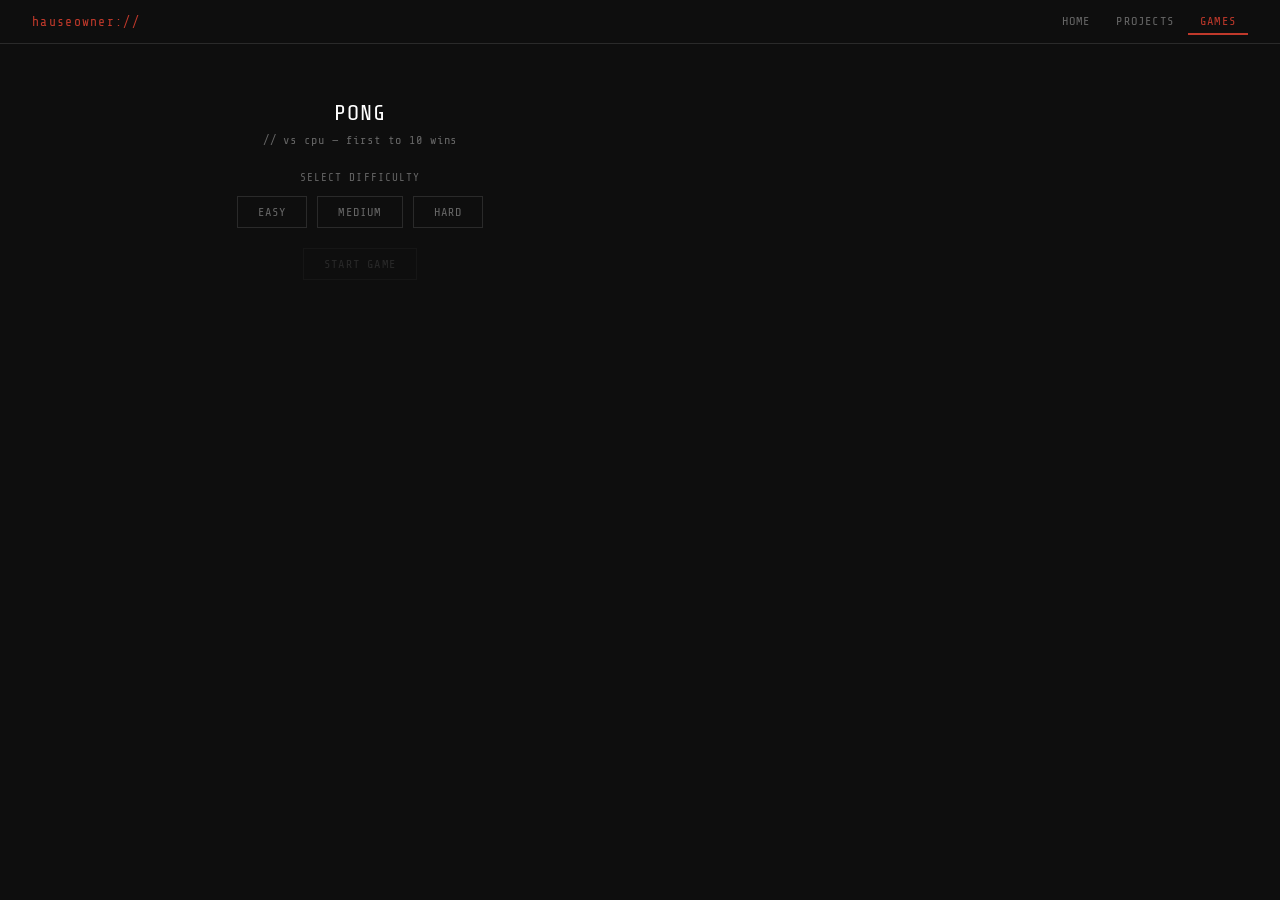
<file: games/pong.html>
<!DOCTYPE html>
<html lang="en">
  <head>
    <meta charset="UTF-8" />
    <meta name="viewport" content="width=device-width, initial-scale=1.0" />
    <title>Pong -- HauseOwner</title>
    <link rel="preconnect" href="https://fonts.googleapis.com" />
    <link rel="preconnect" href="https://fonts.gstatic.com" crossorigin />
    <link href="https://fonts.googleapis.com/css2?family=Share+Tech+Mono&display=swap" rel="stylesheet" />
    <link rel="stylesheet" href="../css/style.css" />
    <style>
      .game-wrap { display: flex; flex-direction: column; align-items: center; padding: 2rem 1rem; }
      canvas { border: 1px solid var(--border); display: block; }
      .scores { display: flex; justify-content: space-between; width: 600px; max-width: 100%; padding: 0.5rem 0; }
      .score-block { text-align: center; }
      .score-block .label { font-size: 11px; color: var(--fg-dim); display: block; letter-spacing: 0.1em; }
      .score-block span:not(.label) { font-size: 1.4rem; color: #ffffff; }
      .overlay { width: 600px; max-width: 100%; text-align: center; padding: 1.5rem 0; }
      .overlay-title { font-size: 1.4rem; color: #ffffff; margin-bottom: 0.5rem; letter-spacing: 0.04em; }
      .overlay-sub { font-size: 12px; color: var(--fg-dim); letter-spacing: 0.08em; margin-bottom: 1.5rem; }
      .btn-row { display: flex; gap: 10px; justify-content: center; flex-wrap: wrap; }
      .game-btn { background: transparent; border: 1px solid var(--border); color: var(--fg-dim); font-family: var(--font); font-size: 12px; letter-spacing: 0.1em; text-transform: uppercase; padding: 8px 20px; cursor: pointer; transition: color 0.1s, border-color 0.1s; }
      .game-btn:hover { color: var(--red); border-color: var(--red-dim); }
      .game-btn.selected { color: var(--red); border-color: var(--red); }
      .hint { font-size: 11px; color: var(--fg-dim); margin-top: 1rem; letter-spacing: 0.06em; }
      .diff-label-mid { font-size: 11px; color: var(--fg-dim); align-self: center; letter-spacing: 0.1em; }
      .hidden { display: none !important; }
    </style>
  </head>
  <body>
    <nav>
      <span class="nav-brand">hauseowner://</span>
      <button class="nav-btn" onclick="location.href='../index.html'">HOME</button>
      <button class="nav-btn" onclick="location.href='../index.html#projects'">PROJECTS</button>
      <button class="nav-btn active" onclick="location.href='../index.html#games'">GAMES</button>
    </nav>

    <main class="game-wrap">

      <div id="overlay" class="overlay">
        <p class="overlay-title">PONG</p>
        <p class="overlay-sub">// vs cpu &mdash; first to 10 wins</p>
        <p style="font-size:11px;color:var(--fg-dim);letter-spacing:0.1em;margin-bottom:0.75rem;">SELECT DIFFICULTY</p>
        <div class="btn-row" id="diff-row">
          <button class="game-btn" onclick="selectDiff('easy',this)">EASY</button>
          <button class="game-btn" onclick="selectDiff('medium',this)">MEDIUM</button>
          <button class="game-btn" onclick="selectDiff('hard',this)">HARD</button>
        </div>
        <div class="btn-row" style="margin-top:1.25rem;">
          <button class="game-btn" id="start-btn" onclick="startGame()" style="opacity:0.3;pointer-events:none;">START GAME</button>
        </div>
      </div>

      <div id="game-area" class="hidden" style="display:flex;flex-direction:column;align-items:center;">
        <div class="scores">
          <div class="score-block"><span class="label">YOU</span><span id="s-player">0</span></div>
          <div class="diff-label-mid" id="diff-label"></div>
          <div class="score-block"><span class="label">CPU</span><span id="s-cpu">0</span></div>
        </div>
        <canvas id="c" width="600" height="400"></canvas>
        <p class="hint">W / S or mouse to move &nbsp;&bull;&nbsp; ESC to quit</p>
      </div>

      <div id="result-wrap" class="overlay hidden">
        <p class="overlay-title" id="result-title"></p>
        <p class="overlay-sub" id="result-sub"></p>
        <div class="btn-row">
          <button class="game-btn" onclick="rematch()">REMATCH</button>
          <button class="game-btn" onclick="backToMenu()">MENU</button>
        </div>
      </div>

    </main>

    <script>
      const W=600,H=400,PW=12,PH=80,BALL=8,WIN=10;
      let diff=null,raf=null,state={};
      const diffSettings = {
        easy:   { speed: 3.5, ai: 0.04 },
        medium: { speed: 5,   ai: 0.08 },
        hard:   { speed: 7,   ai: 0.18 }
      };
      
      function selectDiff(d, btn) {
        diff = d;
        document.querySelectorAll('#diff-row .game-btn').forEach(b => b.classList.remove('selected'));
        btn.classList.add('selected');
        const sb = document.getElementById('start-btn');
        sb.style.opacity = '1';
        sb.style.pointerEvents = 'auto';
      }

      function startGame() {
        document.getElementById('overlay').classList.add('hidden');
        document.getElementById('result-wrap').classList.add('hidden');
        const ga = document.getElementById('game-area');
        ga.classList.remove('hidden');
        ga.style.display = 'flex';
        document.getElementById('diff-label').textContent = diff.toUpperCase();
        resetState();
        bindInput();
        loop();
      }

      function resetState() {
        const s = diffSettings[diff];
        const ang = (Math.random() * Math.PI / 3) - (Math.PI / 6);
        const dir = Math.random() < 0.5 ? 1 : -1;
        state = {
          px:16, py:H/2-PH/2,
          cx:W-16-PW, cy:H/2-PH/2,
          bx:W/2, by:H/2,
          bvx: s.speed * dir * Math.cos(ang),
          bvy: s.speed * Math.sin(ang),
          ps:0, cs:0,
          up:false, dn:false,
          mouse:null,
          speed: s.speed,
          ai: s.ai,
          running:true
        };
        document.getElementById('s-player').textContent = '0';
        document.getElementById('s-cpu').textContent = '0';
      }

      function bindInput() {
        document.onkeydown = e => {
          if (e.key==='w'||e.key==='W') state.up = true;
          if (e.key==='s'||e.key==='S') state.dn = true;
          if (e.key==='Escape') backToMenu();
        };
        document.onkeyup = e => {
          if (e.key==='w'||e.key==='W') state.up = false;
          if (e.key==='s'||e.key==='S') state.dn = false;
        };
        const canvas = document.getElementById('c');
        canvas.onmousemove = e => {
          const r = canvas.getBoundingClientRect();
          state.mouse = e.clientY - r.top;
        };
        canvas.onmouseleave = () => { state.mouse = null; };
      }

      function unbindInput() {
        document.onkeydown = null;
        document.onkeyup = null;
      }

      function loop() {
        if (!state.running) { cancelAnimationFrame(raf); return; }
        update();
        draw();
        raf = requestAnimationFrame(loop);
      }

      function update() {
        const s = state;
        if (s.mouse !== null) { s.py = s.mouse - PH / 2; }
        else { if (s.up) s.py -= 5; if (s.dn) s.py += 5; }
        s.py = Math.max(0, Math.min(H - PH, s.py));

        const targetY = s.by - PH / 2;
        s.cy += (targetY - s.cy) * s.ai;
        s.cy = Math.max(0, Math.min(H - PH, s.cy));

        s.bx += s.bvx;
        s.by += s.bvy;

        if (s.by <= 0) { s.by = 0; s.bvy *= -1; }
        if (s.by >= H - BALL) { s.by = H - BALL; s.bvy *= -1; }

        if (s.bvx < 0 && s.bx <= s.px + PW && s.bx >= s.px && s.by + BALL >= s.py && s.by <= s.py + PH) {
          s.bx = s.px + PW;
          const rel = (s.by + BALL/2 - (s.py + PH/2)) / (PH/2);
          const ang = rel * Math.PI / 3;
          const spd = Math.min(s.speed * 1.05, 14);
          s.bvx = spd * Math.cos(ang);
          s.bvy = spd * Math.sin(ang);
          s.speed = spd;
        }
        if (s.bvx > 0 && s.bx + BALL >= s.cx && s.bx + BALL <= s.cx + PW && s.by + BALL >= s.cy && s.by <= s.cy + PH) {
          s.bx = s.cx - BALL;
          const rel = (s.by + BALL/2 - (s.cy + PH/2)) / (PH/2);
          const ang = rel * Math.PI / 3;
          const spd = Math.min(s.speed * 1.05, 14);
          s.bvx = -spd * Math.cos(ang);
          s.bvy = spd * Math.sin(ang);
          s.speed = spd;
        }

        if (s.bx < 0) { s.cs++; document.getElementById('s-cpu').textContent = s.cs; checkWin(); serve(1); }
        if (s.bx > W) { s.ps++; document.getElementById('s-player').textContent = s.ps; checkWin(); serve(-1); }
      }

      function serve(dir) {
        const ds = diffSettings[diff];
        state.speed = ds.speed;
        const ang = (Math.random() * Math.PI / 4) - (Math.PI / 8);
        state.bx = W / 2; state.by = H / 2;
        state.bvx = ds.speed * dir * Math.cos(ang);
        state.bvy = ds.speed * Math.sin(ang);
      }

      function checkWin() {
        if (state.ps >= WIN) endGame(true);
        else if (state.cs >= WIN) endGame(false);
      }

      function endGame(playerWon) {
        state.running = false;
        unbindInput();
        cancelAnimationFrame(raf);
        document.getElementById('game-area').classList.add('hidden');
        const rw = document.getElementById('result-wrap');
        rw.classList.remove('hidden');
        document.getElementById('result-title').textContent = playerWon ? 'YOU WIN' : 'GAME OVER';
        document.getElementById('result-sub').textContent = playerWon ? '// well played' : '// better luck next time';
      }

      function draw() {
        const canvas = document.getElementById('c');
        const ctx = canvas.getContext('2d');
        const s = state;
        ctx.fillStyle = '#0e0e0e'; ctx.fillRect(0, 0, W, H);
        ctx.setLineDash([6,6]); ctx.strokeStyle = '#2a2a2a'; ctx.lineWidth = 1;
        ctx.beginPath(); ctx.moveTo(W/2, 0); ctx.lineTo(W/2, H); ctx.stroke();
        ctx.setLineDash([]);
        ctx.fillStyle = '#ffffff';
        ctx.fillRect(s.px, s.py, PW, PH);
        ctx.fillRect(s.cx, s.cy, PW, PH);
        ctx.fillStyle = '#c0392b';
        ctx.fillRect(s.bx, s.by, BALL, BALL);
      }

      function rematch() {
        document.getElementById('result-wrap').classList.add('hidden');
        startGame();
      }

      function backToMenu() {
        state.running = false;
        unbindInput();
        cancelAnimationFrame(raf);
        document.getElementById('game-area').classList.add('hidden');
        document.getElementById('result-wrap').classList.add('hidden');
        document.getElementById('overlay').classList.remove('hidden');
        diff = null;
        document.querySelectorAll('#diff-row .game-btn').forEach(b => b.classList.remove('selected'));
        const sb = document.getElementById('start-btn');
        sb.style.opacity = '0.3';
        sb.style.pointerEvents = 'none';
      }
    </script>
  </body>
</html>
</file>
<file: css/style.css>
*, *::before, *::after {
    margin: 0;
    padding: 0;
    box-sizing: border-box;
}

:root {
    --red: #c0392b;
    --red-dim: #7a1f16;
    --bg: #0e0e0e;
    --bg2: #161616;
    --fg: #d4d4d4;
    --fg-dim: #666666;
    --border: #2a2a2a;
    --font: 'Share Tech Mono', monospace;
}

html, body {
    background-color: var(--bg);
    color: var(--fg);
    font-family: var(--font);
    min-height: 100vh;
}

/* navigation bar wooooo */

nav {
    display: flex;
    align-items: center;
    gap: 2px;
    height: 44px;
    padding: 0 2rem;
    border-bottom: 1px solid var(--border);
    background: var(--bg);
}

.nav-brand {
    color: var(--red);
    font-size: 13px;
    letter-spacing: 0.1em;
    margin-right: auto;
}

.nav-logo {
  height: 24px;
  width: auto;
  vertical-align: middle;
  margin-right: 8px;
}

.nav-btn {
    background: transparent;
    border: none;
    border-bottom: 2px solid transparent;
    color: var(--fg-dim);
    font-family: var(--font);
    font-size: 12px;
    letter-spacing: 0.1em;
    text-transform: uppercase;
    padding: 5px 12px;
    cursor: pointer;
    transition: color 0.1s, border-color 0.1s;
}

.nav-btn:hover {
    color: var(--fg);
}

.nav-btn.active {
    color: var(--red);
    border-bottom-color: var(--red);
}

/* pages */

main {
    max-width: 720px;
    padding: 3rem 2.5rem;
}

.page {
    display:none;
}

.page.active {
    display: block;
}

/* home */

.prompt-line {
    color: var(--red);
    font-size: 12px;
    letter-spacing: 0.08em;
    margin-bottom: 2rem;
}

.hero-name {
    font-size: 3rem;
    color: #ffffff;
    letter-spacing: 0.04em;
    line-height: 1.1;
    margin-bottom: 0.4rem;
}

.accent {
    color: var(--red);
}

.cursor {
    display: inline-block;
    width: 10px;
    height: 0.85em;
    background: var(--red);
    vertical-align: text-bottom;
    margin-left: 2px;
    animation: blink 1s step-end infinite;
}

@keyframes blink {
    0%, 100% { opacity: 1; }
    50% { opacity: 0; }
}

.hero-tag {
    font-size: 13px;
    color: var(--fg-dim);
    letter-spacing: 0.12em;
    text-transform: uppercase;
    margin-bottom: 2.5rem;
}

.divider {
    border: none;
    border-top: 1px solid var(--border);
    margin: 2rem 0;
}

.section-label {
    font-size: 11px;
    color: var(--red);
    letter-spacing: 0.15em;
    text-transform: uppercase;
    margin-bottom: 0.75rem;
}

.about-text {
    font-size: 13px;
    color: var(--fg);
    line-height: 1.9;
    margin-bottom: 2.5rem;
}

/* contact section */

.contact-row {
    display: flex;
    flex-wrap: wrap;
    gap: 12px;
    margin-top: 0.75rem;
}

.contact-link {
  display: inline-block;
  font-family: var(--font);
  font-size: 12px;
  color: var(--fg-dim);
  text-decoration: none;
  letter-spacing: 0.06em;
  border: 1px solid var(--border);
  padding: 7px 16px;
  transition: color 0.1s, border-color 0.1s;
}

.contact-link:hover {
  color: var(--red);
  border-color: var(--red-dim);
}

/* feet */

.footer-line {
  font-size: 11px;
  color: var(--fg-dim);
  letter-spacing: 0.06em;
  margin-top: 3rem;
  padding-top: 1.5rem;
  border-top: 1px solid var(--border);
}

/* other pages */

.page-title {
  font-size: 1.6rem;
  color: #ffffff;
  margin-bottom: 0.5rem;
}

.coming-sub {
  font-size: 12px;
  color: var(--fg-dim);
  letter-spacing: 0.1em;
}

/* projects page */

.page-sub {
  font-size: 12px;
  color: var(--fg-dim);
  letter-spacing: 0.1em;
  margin-bottom: 2.5rem;
}

.plugin-card {
  border: 1px solid var(--border);
  padding: 1.25rem 1.5rem;
  margin-bottom: 1rem;
  display: flex;
  align-items: center;
  justify-content: space-between;
  gap: 1.5rem;
  transition: border-color 0.15s;
}

.plugin-card:hover {
  border-color: var(--red-dim);
}

.plugin-info {
  flex: 1;
  min-width: 0;
}

.plugin-name {
  font-size: 14px;
  color: #ffffff;
  margin-bottom: 0.35rem;
}

.plugin-desc {
  font-size: 12px;
  color: var(--fg-dim);
  line-height: 1.7;
  margin-bottom: 0.6rem;
}

.plugin-meta {
  display: flex;
  gap: 12px;
}

.plugin-badge {
  font-size: 11px;
  color: var(--fg-dim);
  border: 1px solid var(--border);
  padding: 2px 8px;
  letter-spacing: 0.06em;
}

.plugin-badge.version {
  color: var(--red);
  border-color: var(--red-dim);
}

.dl-btn {
  display: inline-block;
  font-family: var(--font);
  font-size: 12px;
  color: var(--fg-dim);
  text-decoration: none;
  border: 1px solid var(--border);
  padding: 7px 14px;
  letter-spacing: 0.06em;
  white-space: nowrap;
  flex-shrink: 0;
  transition: color 0.1s, border-color 0.1s;
}

.dl-btn:hover {
  color: var(--red);
  border-color: var(--red-dim);
}

/* auth */

.auth-form {
  display: flex;
  flex-direction: column;
  gap: 0.6rem;
  max-width: 360px;
}

.auth-label {
  font-size: 11px;
  color: var(--red);
  letter-spacing: 0.15em;
  margin-top: 0.5rem;
}

.auth-input {
  background: var(--bg2);
  border: 1px solid var(--border);
  color: var(--fg);
  font-family: var(--font);
  font-size: 13px;
  padding: 8px 12px;
  outline: none;
  width: 100%;
  transition: border-color 0.1s;
}

.auth-input:focus {
  border-color: var(--red-dim);
}

.auth-input::placeholder {
  color: var(--fg-dim);
}

.auth-btn-row {
  display: flex;
  gap: 10px;
  margin-top: 0.75rem;
  flex-wrap: wrap;
}

.auth-error {
  font-size: 12px;
  color: var(--red);
  border: 1px solid var(--red-dim);
  padding: 8px 12px;
  margin-bottom: 1rem;
  max-width: 360px;
  letter-spacing: 0.06em;
}
</file>
